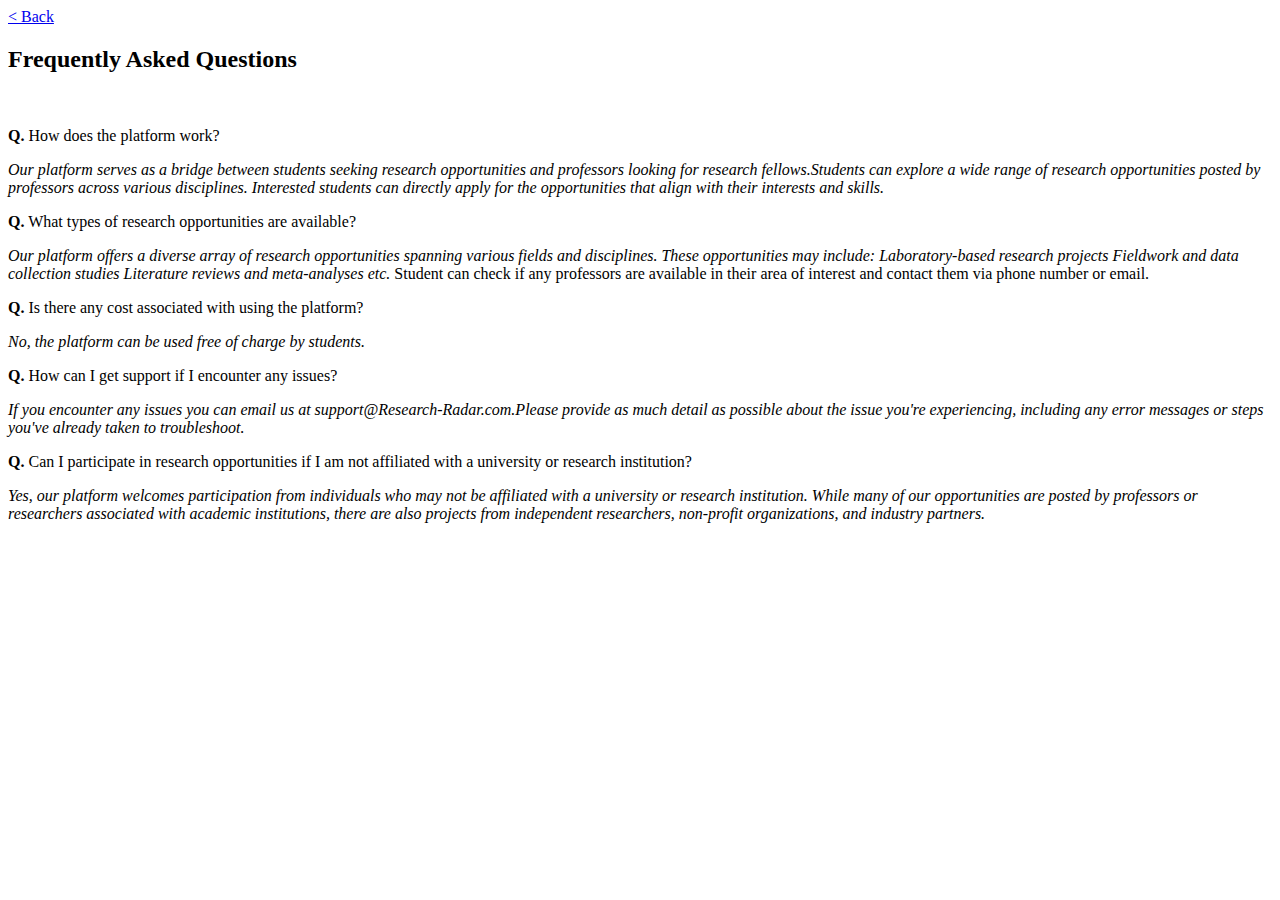
<file: faq.html>
<!DOCTYPE html>
<html lang="en">
  <head>
    <meta charset="UTF-8" />
    <meta name="viewport" content="width=device-width, initial-scale=1.0" />
    <title>FAQ</title>
    <link
      rel="stylesheet"
      href="C:\Users\DEVU2\OneDrive\Desktop\Research-radar\Research-Radar\faqstyle.css"
    />
  </head>
  <body>
    <header><a href="index.html">< Back</a></header>
    <h2>Frequently Asked Questions</h2><br>
    <p id="ques"><b>Q.</b> How does the platform work?</p>
    <p class="ans">
        <i>
      Our platform serves as a bridge between students seeking research
      opportunities and professors looking for research fellows.Students can
      explore a wide range of research opportunities posted by professors across
      various disciplines. Interested students can directly apply for the
      opportunities that align with their interests and skills.</i>
    </p>
    <p id="ques"><b>Q.</b> What types of research opportunities are available?</p>
    <p class="ans">
     <i> Our platform offers a diverse array of research opportunities spanning
      various fields and disciplines. These opportunities may include:
      Laboratory-based research projects Fieldwork and data collection studies
      Literature reviews and meta-analyses etc.</i>
    Student can check if any professors are available in their area of
      interest and contact them via phone number or email.
    </p>
    <p id="ques">
        <b>Q.</b> Is there any cost associated with using the platform?
    </p>
    <p class="ans"><i>No, the platform
      can be used free of charge by students.</i></p>
    </p>
    <p id="ques"><b>Q.</b> How can I get support if I encounter any issues?</p>
    <p class="ans">
        <i>
      If you encounter any issues you can email us at
      support@Research-Radar.com.Please provide as much detail as possible about
      the issue you're experiencing, including any error messages or steps
      you've already taken to troubleshoot.</i>
    </p>
    <p id="ques">
        <b>Q.</b> Can I participate in research opportunities if I am not affiliated with
      a university or research institution?</p><p class="ans"><i>Yes, our platform welcomes
      participation from individuals who may not be affiliated with a university
      or research institution. While many of our opportunities are posted by
      professors or researchers associated with academic institutions, there are
      also projects from independent researchers, non-profit organizations, and
      industry partners.</i></p>
    </p>
  </body>
</html>
</file>
